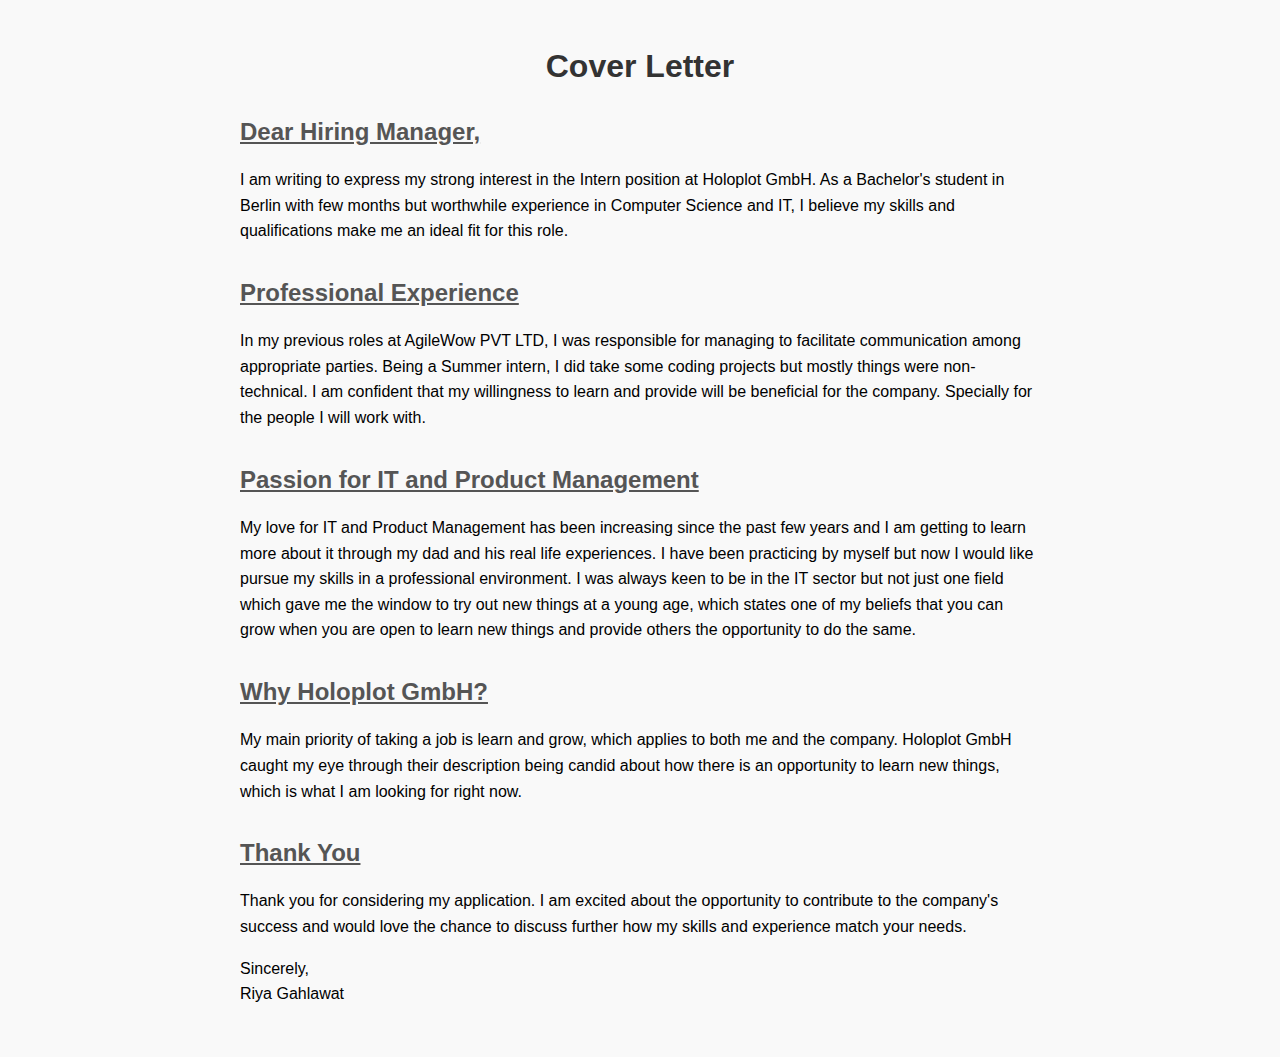
<file: CV/Index.html>
<!DOCTYPE html>
<html>
  <head>
    <meta charset="UTF-8" />
    <meta name="viewport" content="width=device-width, initial-scale=1.0" />
    <title>Cover Letter</title>
    <link rel="stylesheet" href="style.css" />
  </head>
  <body>
    <header>
      <h1>Cover Letter</h1>
    </header>
    <main>
      <section>
        <h2>Dear Hiring Manager,</h2>
        <p>
          I am writing to express my strong interest in the Intern position at
          Holoplot GmbH. As a Bachelor's student in Berlin with few months but
          worthwhile experience in Computer Science and IT, I believe my skills
          and qualifications make me an ideal fit for this role.
        </p>
      </section>
      <section>
        <h2>Professional Experience</h2>
        <p>
          In my previous roles at AgileWow PVT LTD, I was responsible for
          managing to facilitate communication among appropriate parties. Being
          a Summer intern, I did take some coding projects but mostly things
          were non-technical. I am confident that my willingness to learn and
          provide will be beneficial for the company. Specially for the people I
          will work with.
        </p>
      </section>
      <section>
        <h2>Passion for IT and Product Management</h2>
        <p>
          My love for IT and Product Management has been increasing since the
          past few years and I am getting to learn more about it through my dad
          and his real life experiences. I have been practicing by myself but
          now I would like pursue my skills in a professional environment. I was
          always keen to be in the IT sector but not just one field which gave
          me the window to try out new things at a young age, which states one
          of my beliefs that you can grow when you are open to learn new things
          and provide others the opportunity to do the same.
        </p>
      </section>
      <section>
        <h2>Why Holoplot GmbH?</h2>
        <p>
          My main priority of taking a job is learn and grow, which applies to
          both me and the company. Holoplot GmbH caught my eye through their
          description being candid about how there is an opportunity to learn
          new things, which is what I am looking for right now.
        </p>
      </section>

      <section>
        <h2>Thank You</h2>
        <p>
          Thank you for considering my application. I am excited about the
          opportunity to contribute to the company's success and would love the
          chance to discuss further how my skills and experience match your
          needs.
        </p>
        <p>
          Sincerely,<br />
          Riya Gahlawat
        </p>
      </section>
    </main>
  </body>
</html>
</file>
<file: CV/style.css>
/* styles.css */
body {
  font-family: Arial, sans-serif;
  line-height: 1.6;
  margin: 0;
  padding: 20px;
  background-color: #f9f9f9;
}

header {
  text-align: center; /* Center the content within the header */
  margin-bottom: 20px;
}

h1 {
  font-size: 32px;
  margin-bottom: 5px;
  color: #333;
}

main {
  max-width: 800px;
  margin: 0 auto;
}

section {
  margin-bottom: 30px;
}

h2 {
  font-size: 24px;
  margin: 10px 0;
  color: #555;
  text-decoration: underline;
}
</file>
